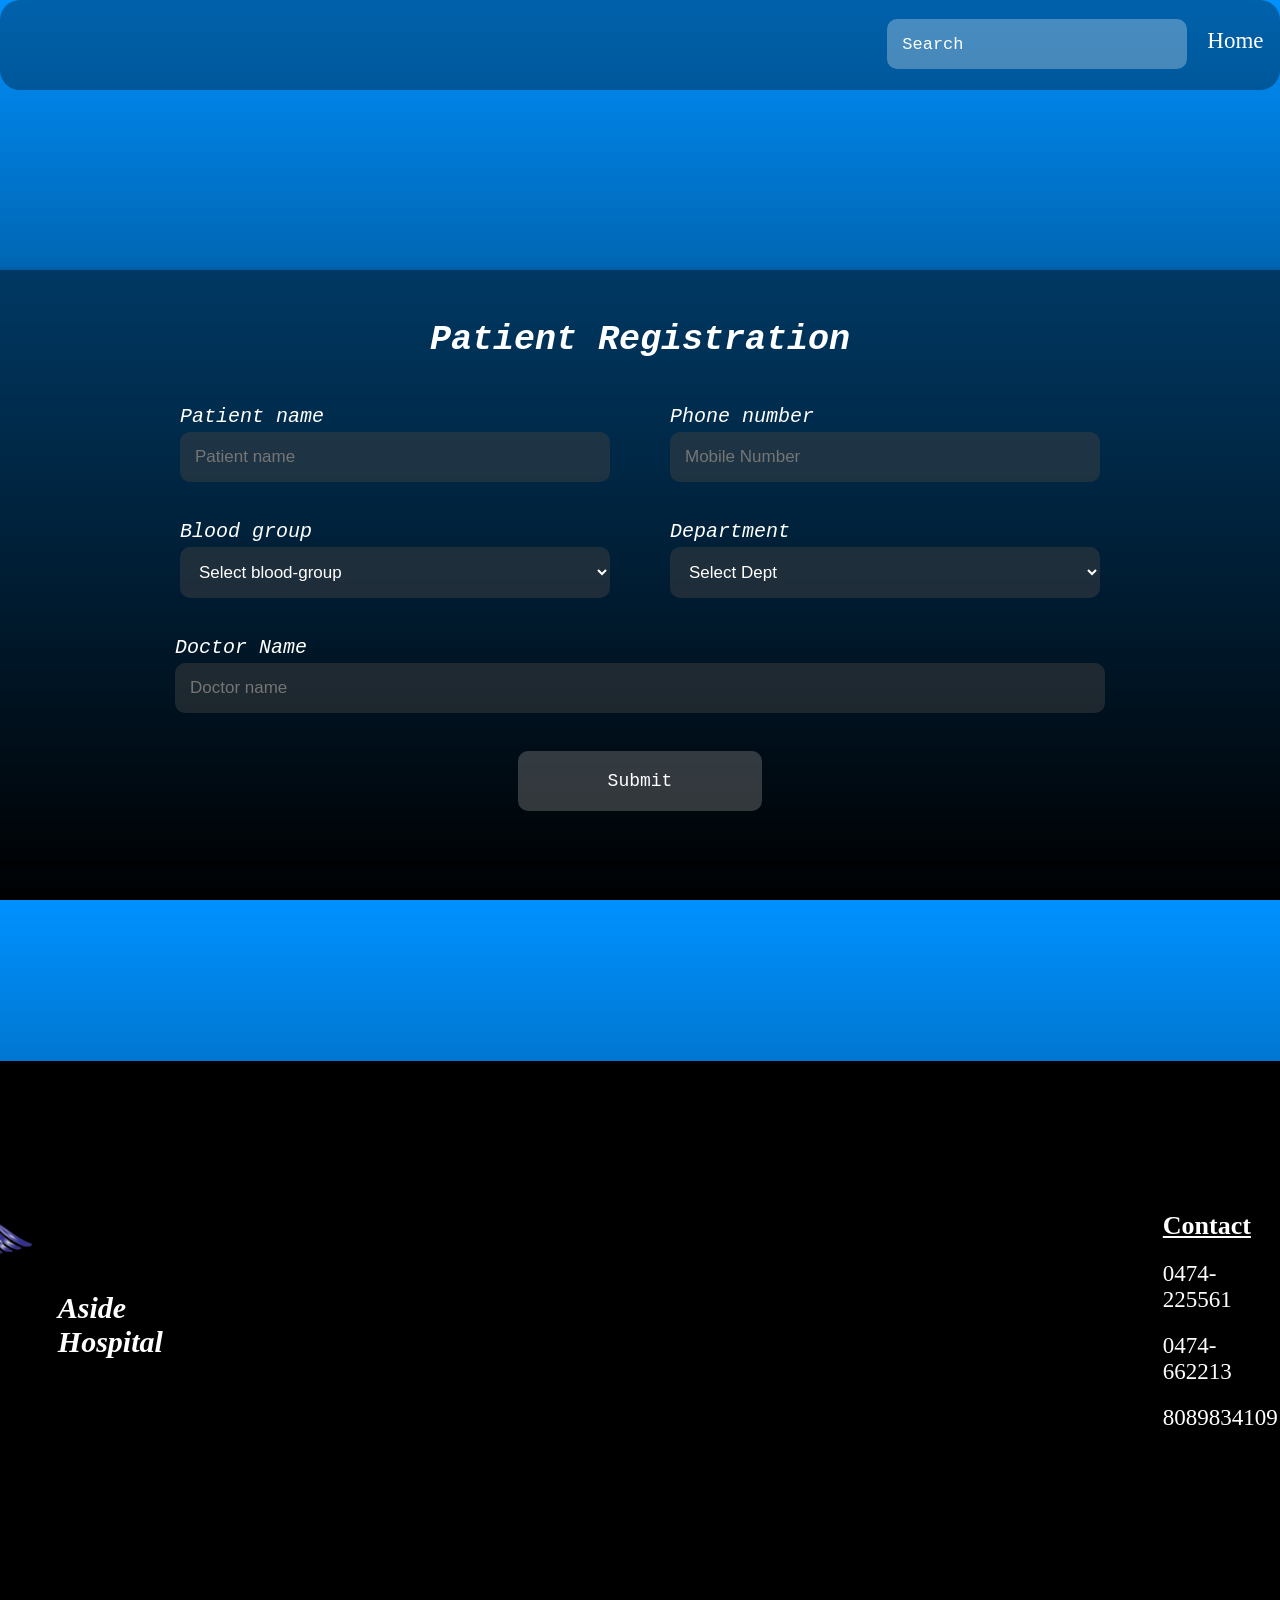
<file: index2.html>
<!DOCTYPE html>
<html lang="en">

<head>
    <meta charset="UTF-8">
    <meta name="viewport" content="width=device-width, initial-scale=1.0">
    <title>Aside Patient-Reg</title>
    <link rel="website icon" type="png" href="./image/Docsymb.png">
    <link rel="stylesheet" href="./style2.css">
    <link rel="stylesheet"
        href="https://fonts.googleapis.com/css2?family=Material+Symbols+Outlined:opsz,wght,FILL,GRAD@24,400,0,0&icon_names=close" />
</head>

<header>
    <div class="navbar">

        <div class="left">
            <div class="left-left">
                <a href="./index.html"><img src="./image/Docsymb.png" alt=""></a>
            </div>
            <div class="left-right">
                <a href="./index.html">
                    <p>Aside Hospital</p>
                </a>
            </div>
        </div>

        <div class="right">

            <div class="right-left">
                <input type="search" placeholder="Search">
            </div>

            <div class="right-right">
                <a href="./index.html#popup1">
                    <p>Home</p>
                </a>
                <a href="./index.html#popup2">
                    <p>About Us</p>
                </a>
                <a href="./index.html#page3">
                    <p>Contact</p>
                </a>
            </div>
            <div class="right-login">
                <a href="#popup1"><button class="login">Log In</button></a>
            </div>
        </div>
    </div>
</header>

<!-- POPUP login -->

<div id="popup1">
    <a href="#"><span class="material-symbols-outlined">close</span></a>
    <div class="popup1">
        <h3>Log In</h3>

        <div class="email">
            <label for="email">Email Address</label>
            <input type="email" placeholder="enteryouremail@gmail.com">
        </div>

        <div class="phn-number">
            <label for="Number">Enter registered Phone number</label>
            <input type="number" placeholder="Phone Number">
        </div>

        <div class="password">
            <label for="password">Password</label>
            <input type="password" placeholder="Password">
        </div>
        <a href="./index2.html"><button class="submit">Submit</button></a>
        <p>Don't have an Account! <a href="#popup2">Sign Up</a></p>

    </div>
</div>

<!-- ----------- -->

<!-- POPUP Signup -->

<div id="popup2">
    <a href="#"><span class="material-symbols-outlined">close</span></a>
    <div class="popup2">
        <h3>Sign Up</h3>

        <div class="name">
            <label for="text">Enter your name</label>
            <input type="text" placeholder="Enter your name">
        </div>

        <div class="email">
            <label for="email">Email Address</label>
            <input type="email" placeholder="enteryouremail@gmail.com">
        </div>

        <div class="phn-number">
            <label for="Number">Enter registered Phone number</label>
            <input type="number" placeholder="Phone Number">
        </div>

        <div class="password">
            <label for="password">Password</label>
            <input type="password" placeholder="Password">
        </div>
        <a href="./index2.html"><button class="submit">Submit</button></a>
        <p>Already have an account? <a href="#popup1">Log In</a></p>

    </div>
</div>

<!-- ----------- -->

<body>
    <section id="page1" class="active">
        <div class="page1">
            <h3>Patient Registration</h3>
            <div class="a">
                <div class="name">
                    <label for="text">Patient name</label>
                    <input type="text" placeholder="Patient name">
                </div>

                <div class="phn-number">
                    <label for="number">Phone number</label>
                    <input type="number" placeholder="Mobile Number">
                </div>
            </div>
            <div class="b">
                <div class="blood-group">
                    <label for="blood">Blood group</label>
                    <select name="blood" id="blood-group">
                        <option value="select">Select blood-group</option>
                        <option value="A+">A+</option>
                        <option value="A-">A-</option>
                        <option value="B+">B+</option>
                        <option value="B-">B-</option>
                        <option value="AB+">AB+</option>
                        <option value="AB-">AB-</option>
                        <option value="O+">O+</option>
                        <option value="O-">O-</option>
                    </select>
                </div>

                <div class="dept">
                    <label for="text">Department</label>
                    <select name="dept" id="dept">
                        <option value="select">Select Dept</option>
                        <option value="general">General</option>
                        <option value="cardiology">Cardiology</option>
                        <option value="gynocology">Gynocology</option>
                        <option value="neurology">Neurology</option>
                        <option value="oncology">Oncology</option>
                        <option value="urology">Urology</option>
                        <option value="psycology">Psycology</option>
                    </select>
                </div>
            </div>
            <div class="doc">
                <label for="text">Doctor Name</label>
                <input type="text" placeholder="Doctor name">
            </div>

            <a href=""><button class="submit">Submit</button></a>
            
        </div>
    </section>
</body>

<footer id="page2" class="active">
    <div class="page2-main7">
        <div class="left5">
            <a href="./index.html"><img src="./image/Docsymb.png" alt=""></a>
            <h4>Aside Hospital</h4>
        </div>
        <div class="right4">
            <div class="a">
                <h6>Contact</h6>
                <p>0474-225561</p>
                <p>0474-662213</p>
                <p>8089834109</p>
                
            </div>
            <div class="b">
                <h6>Polices</h6>
                <p>Terms of Service</p>
                <p>Privacy Policy</p>
                <p>Non-user notice</p>
            </div>
        </div>
    </div>
</footer>

</html>
</file>
<file: style2.css>
*{
    margin: 0%;
    padding: 0%;
}
html{
    background: linear-gradient( rgb(0, 145, 255), rgb(0, 0, 0)) ;
    height: 100vh;
    scroll-behavior: smooth;
}

header{
    background: rgba(0, 0, 0, 0.33);
    display: flex;
    height: 90px;
    justify-content: center;
    border-radius: 20px;
    position: sticky;
}

.navbar{
    display: flex;
    flex-direction: row;
    gap: 110vh;
}

.left{
    display: flex;
    flex-direction: row;
    gap: 10px;
    /* margin-top: 12px; */
}

.left .left-left img{
    width: 50px;
    margin-top: 20px;
}

.left .left-right p{
    margin-top: 30px;
    font-family: monospace;
    font-size: 22px;
    color: rgb(255, 255, 255);
}

.right{
    display: flex;
    flex-direction: row;
    gap: 20px;
    margin-right: 20px;
}

.right-left input{
    border: none;
    background-color: rgba(255, 255, 255, 0.277);
    padding: 15px;
    border-radius: 10px;
    width: 300px;
    font-size: 17px;
    color: white;
    margin-top: 19px;
}

.right-left input::placeholder{
    color: rgb(255, 255, 255);
    font-family: monospace;
    font-size: 17px;
}

.right-right{
    display: flex;
    flex-direction: row;
    gap: 20px;
    font-size: 21px;
    margin-top: 10px;
}

.right-right a{
    margin-top: 2vh;
    color: rgb(255, 255, 255);
    text-decoration: none;
}

.right-right a:hover{
    text-decoration: underline;
}

.right-login button.login{
    padding: 15px;
    padding-left: 25px;
    padding-right: 25px;
    background-color: rgba(55, 52, 52, 0.503);
    color: white;
    margin-top: 1.7vh;
    border: none;
    border-radius: 10px;
    font-family: Cambria, Cochin, Georgia, Times, 'Times New Roman', serif;
    font-size: 16px;
    cursor: pointer;
}

.right-login button.login:hover{
    background-color: rgba(14, 13, 13, 0.503) ;
}

/* POPUP login */

#popup1{
    display: none;
    position: relative;  
    z-index: 10;   
    position: absolute;
    padding-left: 40%;
    display: none;
    width: 800px;
    
}

#popup1:target{
    display: block;
    display: flex;
    justify-content: center;
    background-color: rgba(0, 0, 0, 0.601); 
    inset: 0;
    backdrop-filter: blur(8px);
    padding-left: 800px;
    padding-right: 800px ;
    padding-bottom: 320vh;
    height: 400px;
   
}

#popup1 span{
    margin-right: 20px;
    margin-bottom: 0px;
    margin-top: 20vh;
    color: white;
    font-size: 30px;
    font-weight: bolder;
}

#popup1 span:hover{
    color: red;
}

.popup1{
    margin-top: 30vh;
    border-radius: 20px;
    display: flex;
    flex-direction: column;
    justify-content: center;
    align-items: center;
    padding-top: 600px;
    padding: 100px;
    gap: 30px;
}

.popup1 h3{
    color: white;
    font-size: 35px;
    text-align: center;
    margin-bottom: 0px;
}

/* Email */

.popup1 .email{
    color: white;
    display: flex;
    flex-direction: column;
    gap: 4px;
}

.popup1 .email label{
    font-size: 20px;
    font-family: monospace;

}

.popup1 .email input{
    width: 300px;
    font-size: 20px;
    padding: 15px;
    border: none;
    background-color: rgba(88, 87, 87, 0.574);
    border-radius: 10px;
    color: white;
    font-family: monospace;
}

.popup1 .email input::placeholder{
    font-size: 20px;
    color: white;
    font-family: monospace;
}

/* Phone Number */

.popup1 .phn-number{
    color: white;
    display: flex;
    flex-direction: column;
    gap: 4px;
}

.popup1 .phn-number label{
    font-size: 20px;
    font-family: monospace;

}

.popup1 .phn-number input{
    width: 300px;
    font-size: 20px;
    padding: 15px;
    border: none;
    background-color: rgba(88, 87, 87, 0.574);
    border-radius: 10px;
    color: white;
    font-family: monospace;
}

.popup1 .phn-number input::placeholder{
    font-size: 20px;
    color: white;
    font-family: monospace;
}

/* Password */

.popup1 .password{
    color: white;
    display: flex;
    flex-direction: column;
    gap: 4px;
    margin-bottom: 0px;
}

.popup1 .password label{
    font-size: 20px;
    font-family: monospace;

}

.popup1 .password input{
    width: 300px;
    font-size: 20px;
    padding: 15px;
    border: none;
    background-color: rgba(88, 87, 87, 0.574);
    border-radius: 10px;
    color: white;
    font-family: monospace;
}

.popup1 .password input::placeholder{
    font-size: 20px;
    color: white;
    font-family: monospace;
    
}

.popup1 a button.submit{
    padding: 20px;
    padding-left: 60px;
    padding-right: 60px;
    border: none;
    border-radius: 10px;
    background-color: rgba(74, 74, 74, 0.397);
    color: white;
    font-size: 18px;
    font-family: monospace;
    cursor: pointer;
    margin-bottom: 0px;
}

.popup1 a button.submit:hover{
    background-color: rgba(45, 45, 45, 0.397);
}

.popup1 p{
    color: white;
    font-family: monospace;
    font-size: 15px;
}

.popup1 a{
    text-decoration: none;
    font-size: 20px;
    color: white;
}

.popup1 a:hover{
    color: red;
}

/* ----------- */

/* POPUP Signup */

#popup2{
    display: none;
    position: relative;  
    z-index: 10;   
    position: absolute;
    padding-left: 40%;
    display: none;
    width: 800px;
    
}

#popup2:target{
    display: block;
    display: flex;
    justify-content: center;
    background-color: rgba(0, 0, 0, 0.601); 
    inset: 0;
    backdrop-filter: blur(8px);
    padding-left: 800px;
    padding-right: 800px ;
    padding-bottom: 320vh;
    height: 400px;
   
}

#popup2 span{
    margin-right: 20px;
    margin-bottom: 0px;
    margin-top: 20vh;
    color: white;
    font-size: 30px;
    font-weight: bolder;
}

#popup2 span:hover{
    color: red;
}

.popup2{
    margin-top: 30vh;
    border-radius: 20px;
    display: flex;
    flex-direction: column;
    justify-content: center;
    align-items: center;
    padding-top: 600px;
    padding: 100px;
    gap: 30px;
}

.popup2 h3{
    color: white;
    font-size: 35px;
    text-align: center;
    margin-bottom: 0px;
}

/* Name */

.popup2 .name{
    color: white;
    display: flex;
    flex-direction: column;
    gap: 4px;
}

.popup2 .name label{
    font-size: 20px;
    font-family: monospace;

}

.popup2 .name input{
    width: 300px;
    font-size: 20px;
    padding: 15px;
    border: none;
    background-color: rgba(88, 87, 87, 0.574);
    border-radius: 10px;
    color: white;
    font-family: monospace;
}

.popup2 .name input::placeholder{
    font-size: 20px;
    color: white;
    font-family: monospace;
}

/* Email */

.popup2 .email{
    color: white;
    display: flex;
    flex-direction: column;
    gap: 4px;
}

.popup2 .email label{
    font-size: 20px;
    font-family: monospace;

}

.popup2 .email input{
    width: 300px;
    font-size: 20px;
    padding: 15px;
    border: none;
    background-color: rgba(88, 87, 87, 0.574);
    border-radius: 10px;
    color: white;
    font-family: monospace;
}

.popup2 .email input::placeholder{
    font-size: 20px;
    color: white;
    font-family: monospace;
}

/* Phone Number */

.popup2 .phn-number{
    color: white;
    display: flex;
    flex-direction: column;
    gap: 4px;
}

.popup2 .phn-number label{
    font-size: 20px;
    font-family: monospace;

}

.popup2 .phn-number input{
    width: 300px;
    font-size: 20px;
    padding: 15px;
    border: none;
    background-color: rgba(88, 87, 87, 0.574);
    border-radius: 10px;
    color: white;
    font-family: monospace;
}

.popup2 .phn-number input::placeholder{
    font-size: 20px;
    color: white;
    font-family: monospace;
}

/* Password */

.popup2 .password{
    color: white;
    display: flex;
    flex-direction: column;
    gap: 4px;
    margin-bottom: 0px;
}

.popup2 .password label{
    font-size: 20px;
    font-family: monospace;

}

.popup2 .password input{
    width: 300px;
    font-size: 20px;
    padding: 15px;
    border: none;
    background-color: rgba(88, 87, 87, 0.574);
    border-radius: 10px;
    color: white;
    font-family: monospace;
}

.popup2 .password input::placeholder{
    font-size: 20px;
    color: white;
    font-family: monospace;
    
}

.popup2 a button.submit{
    padding: 20px;
    padding-left: 60px;
    padding-right: 60px;
    border: none;
    border-radius: 10px;
    background-color: rgba(74, 74, 74, 0.397);
    color: white;
    font-size: 18px;
    font-family: monospace;
    cursor: pointer;
    margin-bottom: 0px;
}

.popup2 a button.submit:hover{
    background-color: rgba(45, 45, 45, 0.397);
}

.popup2 p{
    color: white;
    font-family: monospace;
    font-size: 15px;
}

.popup2 a{
    text-decoration: none;
    font-size: 20px;
    color: white;
}

.popup2 a:hover{
    color: red;
}

/* ----------- */

#page1{
    display: flex;
    flex-direction: column;
    align-items: center;
    margin-top: 20vh;
}

.page1{
    align-items: center;
    background-color: rgba(0, 0, 0, 0.445);
    box-shadow: 2px 5px 8px;
    padding-top: 50px;
    padding-bottom: 50px;
    padding-left: 200px;
    padding-right: 200px;
    border-radius: 15px;
    display: flex;
    flex-direction: column;
    gap: 30px;

}

.page1 h3{
    text-align: center;
    color: white;
    font-family: monospace;
    font-style: italic;
    font-size: 35px;
    margin-bottom: 15px;
}

.page1 .a{
    display: flex;
    gap: 60px;
}
.page1 .b{
    display: flex;
    gap: 60px;
}

/* Name */

.page1 .name{
    display: flex;
    flex-direction: column;
}

.page1 .name label{
    color: white;
    font-family: monospace;
    font-size: 20px;
    margin-bottom: 4px;
    font-style: italic;
}

.page1 .name input{
    background-color: rgba(67, 67, 67, 0.458);
    color: white;
    width: 400px;
    padding: 15px;
    border: none;
    border-radius: 10px;
    font-size: 17px;
    margin-bottom: 8px;
}

/* Phone number */

.page1 .phn-number{
    display: flex;
    flex-direction: column;
}

.page1 .phn-number label{
    color: white;
    font-family: monospace;
    font-size: 20px;
    margin-bottom: 4px;
    font-style: italic;
}

.page1 .phn-number input{
    background-color: rgba(67, 67, 67, 0.458);
    color: white;
    width: 400px;
    padding: 15px;
    border: none;
    border-radius: 10px;
    font-size: 17px;
    margin-bottom: 8px;
}

/* Blood group */

.page1 .blood-group{
    display: flex;
    flex-direction: column;
}

.page1 .blood-group label{
    color: white;
    font-family: monospace;
    font-size: 20px;
    margin-bottom: 4px;
    font-style: italic;
}

.page1 .blood-group select{
    background-color: rgba(67, 67, 67, 0.458);
    color: white;
    padding: 15px;
    width: 430px;
    border: none;
    border-radius: 10px;
    font-size: 17px;
    margin-bottom: 8px;
}

/* Department */

.page1 .dept{
    display: flex;
    flex-direction: column;
}

.page1 .dept label{
    color: white;
    font-family: monospace;
    font-size: 20px;
    margin-bottom: 4px;
    font-style: italic;
}

.page1 .dept select{
    background-color: rgba(67, 67, 67, 0.458);
    color: white;
    padding: 15px;
     width: 430px;
    border: none;
    border-radius: 10px;
    font-size: 17px;
    margin-bottom: 8px;
}

/* Doctors */

.page1 .doc{
    display: flex;
    flex-direction: column;
}

.page1 .doc label{
    color: white;
    font-family: monospace;
    font-size: 20px;
    margin-bottom: 4px;
    font-style: italic;
}

.page1 .doc input{
    background-color: rgba(67, 67, 67, 0.458);
    color: white;
    width: 900px;
    padding: 15px;
    border: none;
    border-radius: 10px;
    font-size: 17px;
    margin-bottom: 8px;
}

.page1 a button.submit{
    padding: 20px;
    display: flex;
    align-items: center;
    background-color: rgba(125, 125, 125, 0.412);
    border: none;
    border-radius: 10px;
    padding-left: 90px;
    padding-right: 90px;
    font-size: 18px;
    color: white;
    font-family: monospace;
    cursor: pointer;
}

.page1 a button.submit:hover{
    background-color: rgba(87, 86, 86, 0.412);
}
 
.page1 a{
    text-decoration: none;
}
/* FOOTER */

footer{
    margin-top: 200px;
}

#page2{
    padding-top: 150px;
    background:linear-gradient(rgb(0, 0, 0),black);
    border-top: 1px rgb(165, 163, 163);
    height: 400px;
}

.page2-main7 .left5{
    display: flex;
    flex-direction: row;
    
}

.page2-main7 .left5 h4{
    margin-top: 80px;
    color: white;
    font-size: 30px;
    font-style: italic;
}

.page2-main7 .left5 img{
    height: 180px;
}

.page2-main7{
    display: flex;
    justify-content: center;
    gap: 1000px;
}

.page2-main7 .right4{
    display: flex;
    gap: 50px;
}

.right4 .a{
    color: white;
    display: flex;
    flex-direction: column;
    gap: 20px;
}

.right4 .b{
    color: white;
    display: flex;
    flex-direction: column;
    gap: 20px;
}

h6{
    font-size: 26px;
    text-decoration: underline;
}

p{
    font-size: 23px;
    cursor: pointer;
}
p:hover{
    text-decoration: underline;
}
</file>
